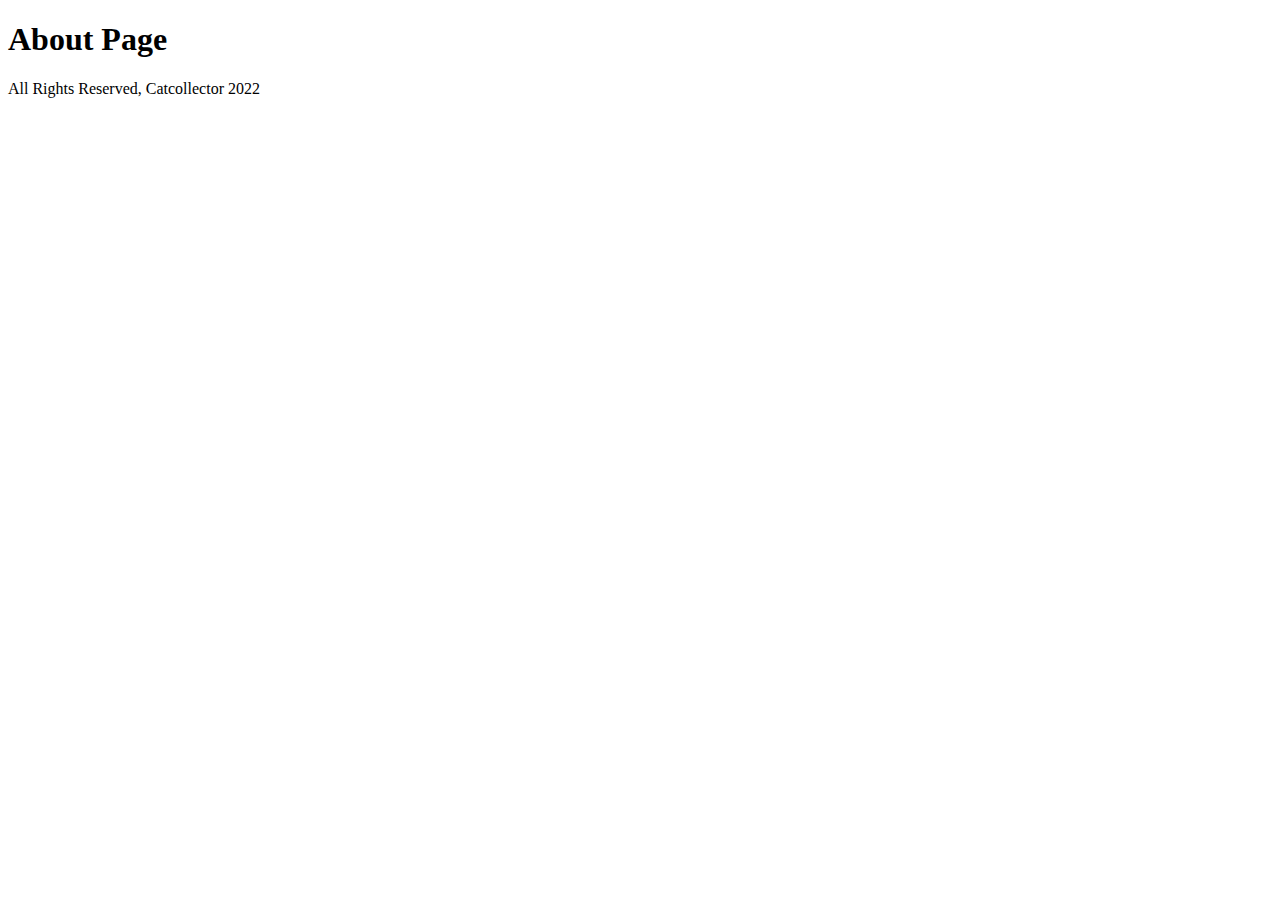
<file: main_app/templates/about.html>
<!DOCTYPE html>
<html lang="en">
<head>
    <meta charset="UTF-8">
    <meta http-equiv="X-UA-Compatible" content="IE=edge">
    <meta name="viewport" content="width=device-width, initial-scale=1.0">
    <title>Cat Collector</title>
</head>
<body>
    <h1>About Page</h1>



    <footer>All Rights Reserved, Catcollector 2022</footer>
</body>
</html>
</file>
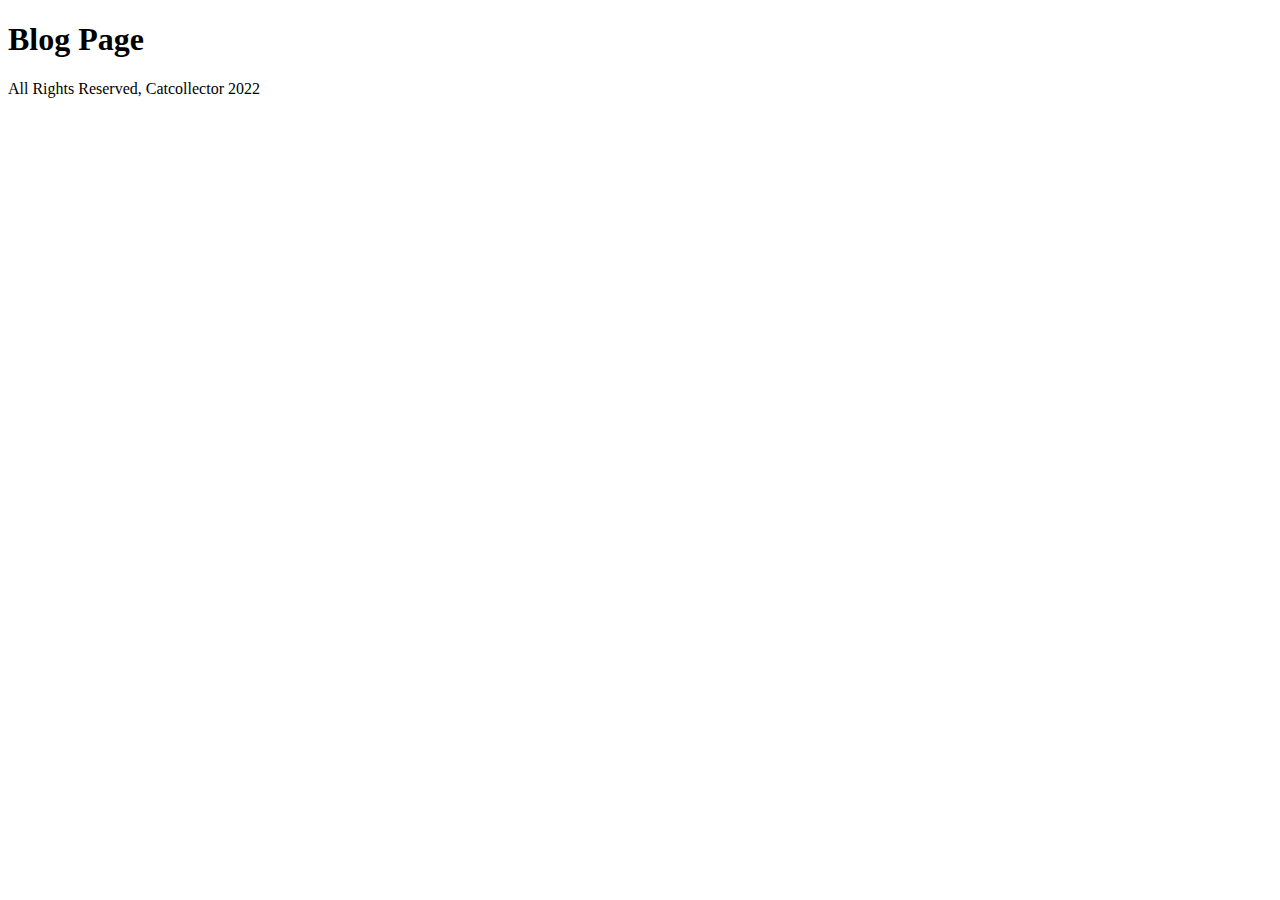
<file: main_app/templates/blog.html>
<!DOCTYPE html>
<html lang="en">
<head>
    <meta charset="UTF-8">
    <meta http-equiv="X-UA-Compatible" content="IE=edge">
    <meta name="viewport" content="width=device-width, initial-scale=1.0">
    <title>Cat Collector</title>
</head>
<body>
    <h1>Blog Page</h1>



    <footer>All Rights Reserved, Catcollector 2022</footer>
</body>
</html>
</file>
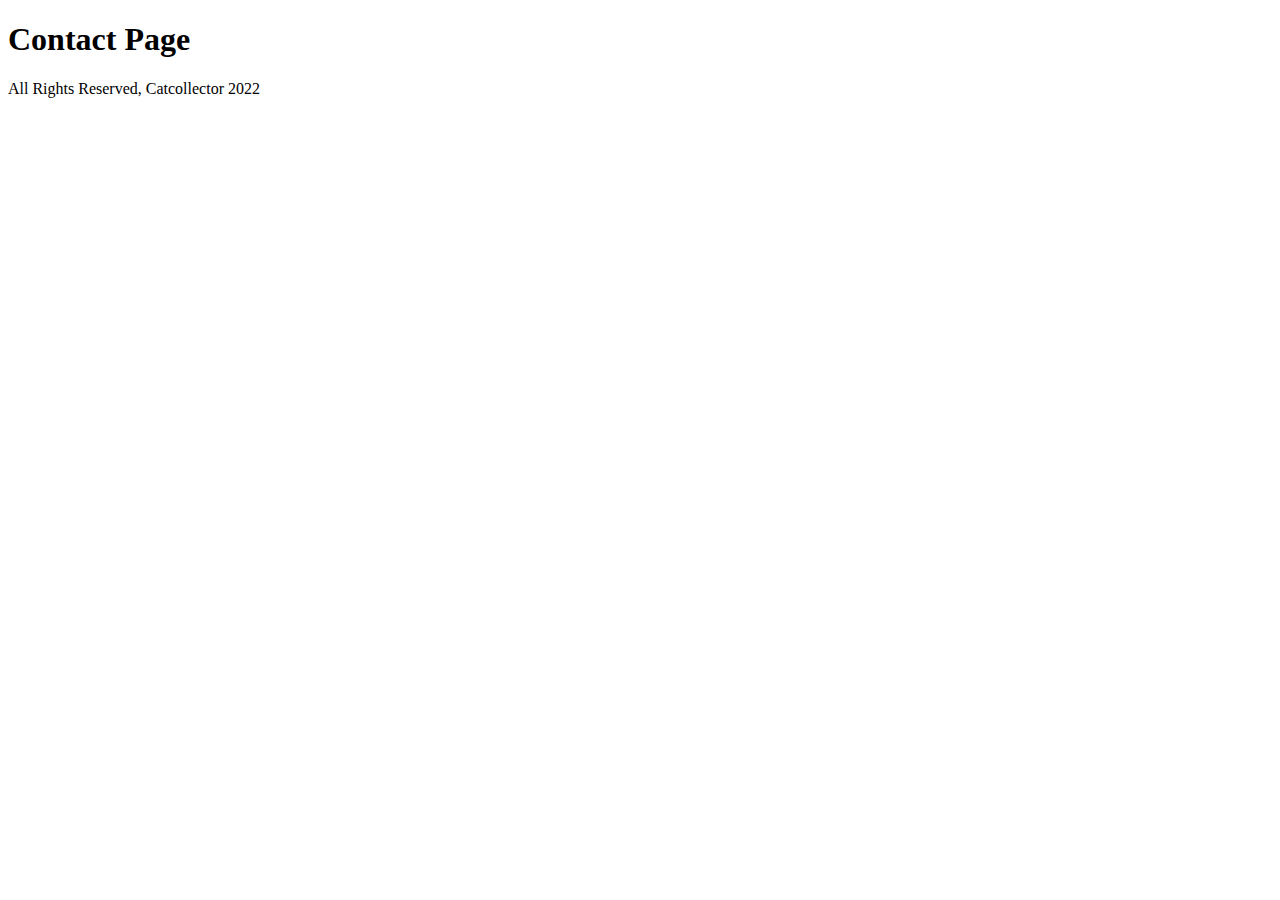
<file: main_app/templates/contact.html>
<!DOCTYPE html>
<html lang="en">
<head>
    <meta charset="UTF-8">
    <meta http-equiv="X-UA-Compatible" content="IE=edge">
    <meta name="viewport" content="width=device-width, initial-scale=1.0">
    <title>Cat Collector</title>
</head>
<body>
    <h1>Contact Page</h1>



    <footer>All Rights Reserved, Catcollector 2022</footer>
</body>
</html>
</file>
